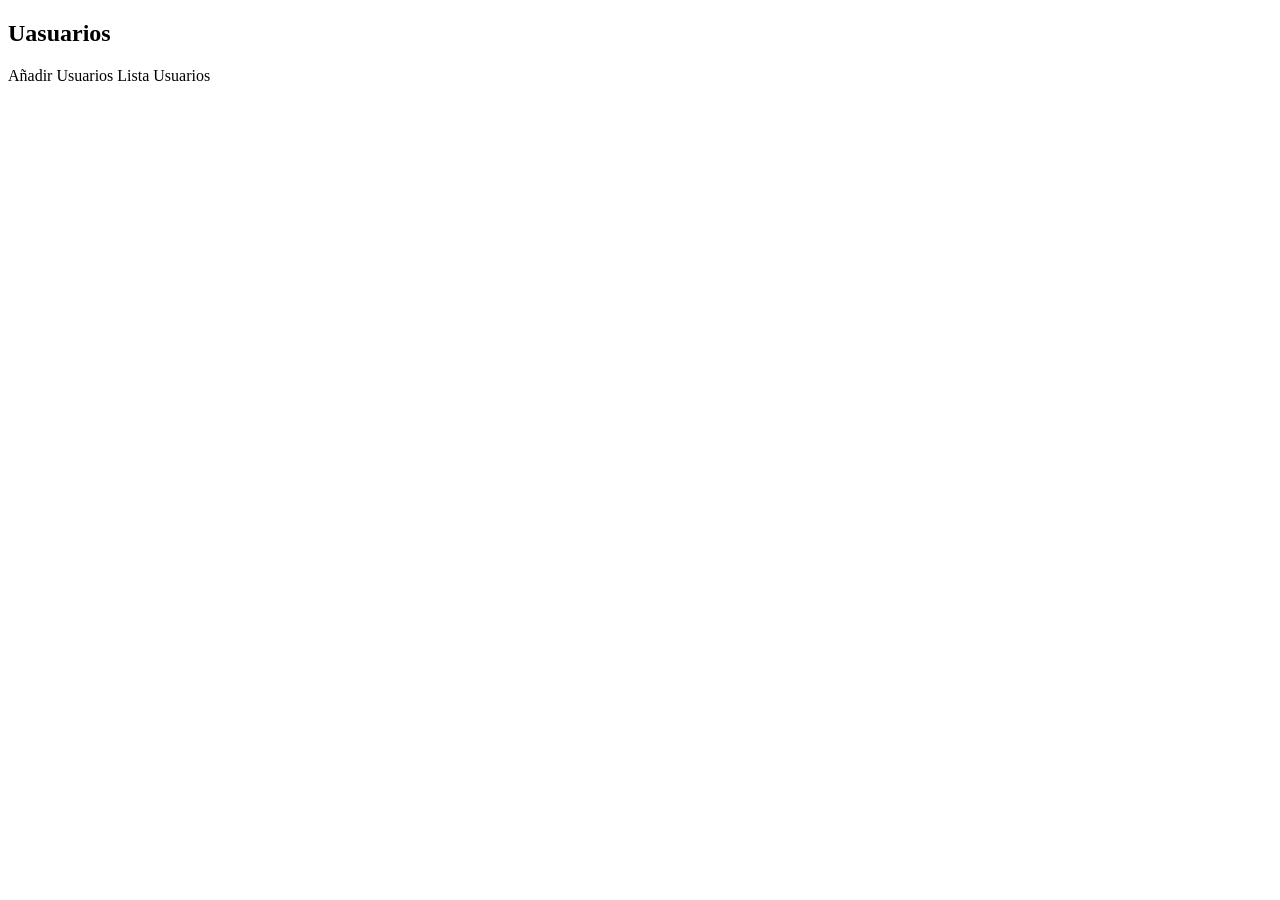
<file: proyecto/target/classes/templates/index.html>
<!DOCTYPE html>
<html lang="en" xmlns:th="http://www.thymeleaf.org">
<head>
    <meta charset="UTF-8">
    <meta name="viewport" content="width=device-width, initial-scale=1.0">
    <link rel="stylesheet" th:href="@{/styleIndex.css}">
    <title>Usuarios</title>
</head>
<body>
    <h2>Uasuarios</h2>
    <a th:href="@{/showNewUsuario}">Añadir Usuarios</a>
    <a th:href="@{/get-user}">Lista Usuarios</a>
</body>
</html>
</file>
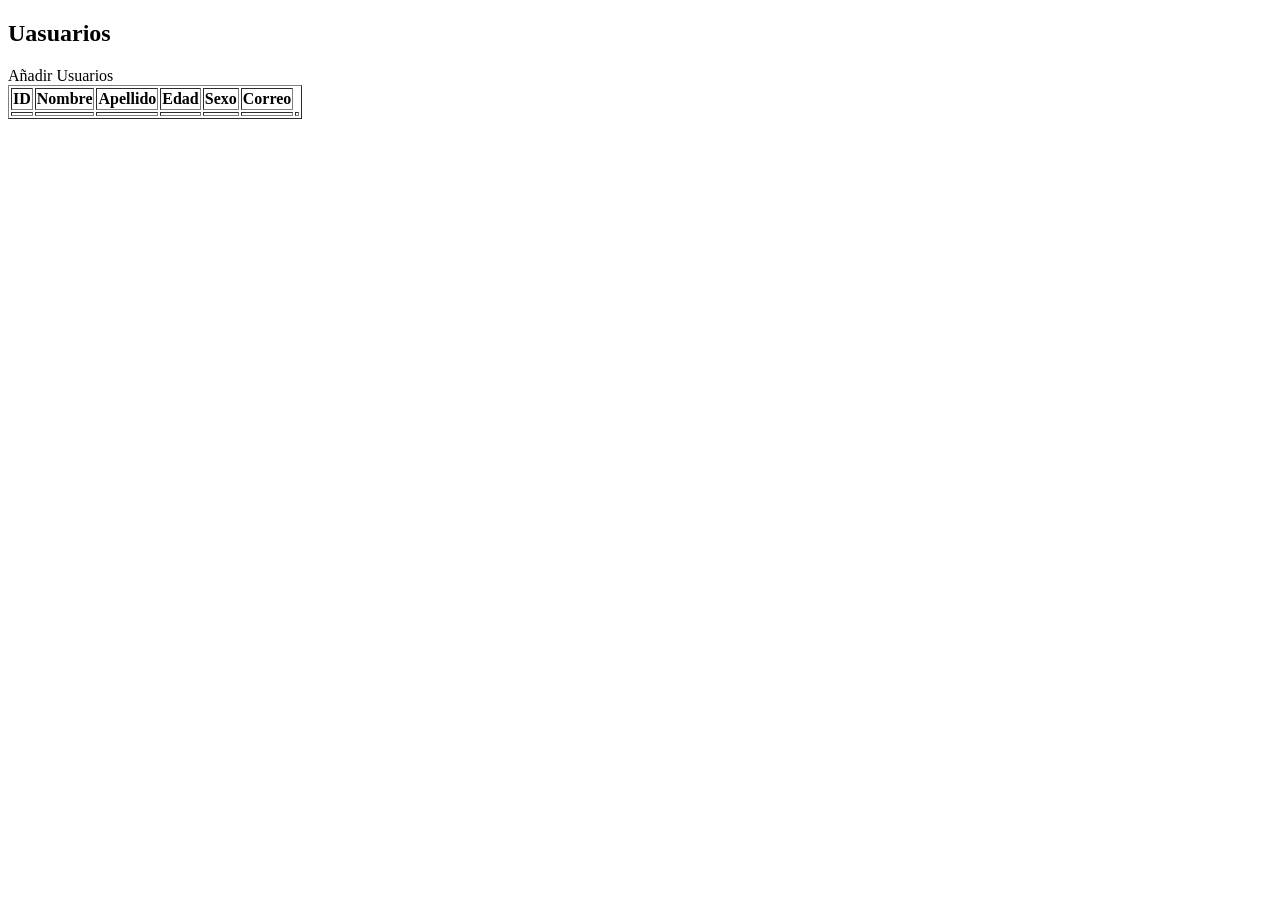
<file: proyecto/target/classes/templates/listaUsuario.html>
<!DOCTYPE html>
<html lang="en" xmlns:th="http://www.thymeleaf.org">
<head>
    <meta charset="UTF-8">
    <meta name="viewport" content="width=device-width, initial-scale=1.0">
    <link rel="stylesheet" th:href="@{/styleLista.css}">
    <title>Usuarios</title>
</head>
<body>
    <h2>Uasuarios</h2>
    <a th:href="@{/showNewUsuario}">Añadir Usuarios</a>
    <table border="1">
        <tr>
            <th>ID</th>
            <th>Nombre</th>
            <th>Apellido</th>
            <th>Edad</th>
            <th>Sexo</th>
            <th>Correo</th>
        </tr>
        <tr th:each="usuarios:${listaUsuarios}">
            <td th:text="${usuarios.id}"></td>
            <td th:text="${usuarios.name}"></td>
            <td th:text="${usuarios.lastName}"></td>
            <td th:text="${usuarios.age}"></td>
            <td th:text="${usuarios.sex}"></td>
            <td th:text="${usuarios.email}"></td>
            <td>
                <!-- <a th:href="@{/showFormForUpdate/{id}(id=${student.id})}">Edit</a>
                <a th:href="@{/deleteStudent/{id}(id=${student.id})}">Delete</a> -->
            </td>
        </tr>
    </table>
</body>
</html>
</file>
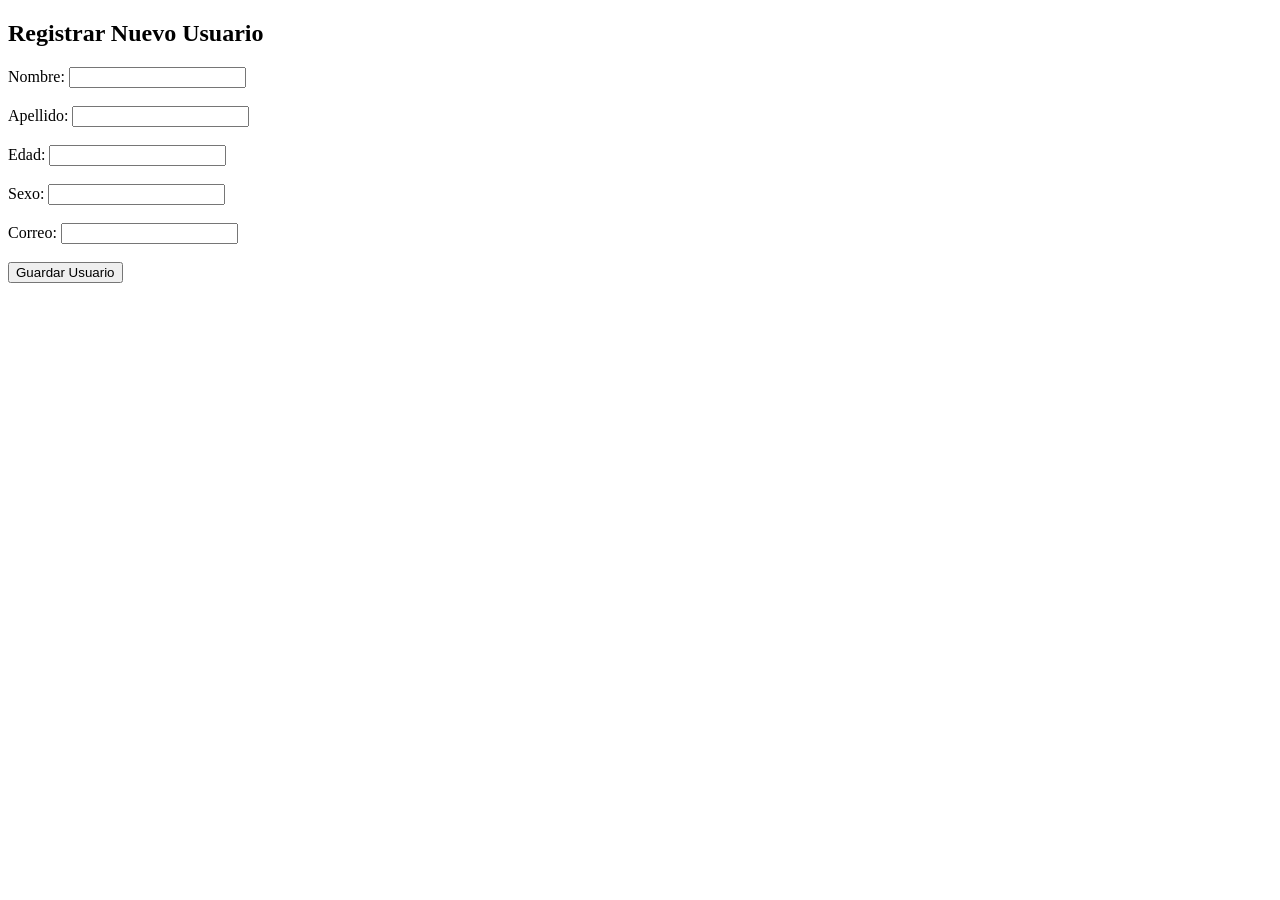
<file: proyecto/target/classes/templates/saveUsuario.html>
<!DOCTYPE html>
<html lang="es" xmlns:th="http://thymeleaf.org">
<head>
    <meta charset="UTF-8">
    <meta name="viewport" content="width=device-width, initial-scale=1.0">
    <link rel="stylesheet" th:href="@{/styleRegistro.css}">
    <title>Registro de Usuario</title>
</head>
<body>
    <h2>Registrar Nuevo Usuario</h2>
    
    
    <form th:action="@{/create}" th:object="${usuarioRegistro}" method="post">
        
        <label>Nombre:</label>
        <input type="text" th:field="*{name}" required /><br/><br/>
        
        <label>Apellido:</label>
        <input type="text" th:field="*{lastName}" required /><br/><br/>
        
        <label>Edad:</label>
        <input type="number" th:field="*{age}" required /><br/><br/>
        
        <label>Sexo:</label>
        <input type="text" th:field="*{sex}" required /><br/><br/>
        
        <label>Correo:</label>
        <input type="email" th:field="*{email}" required /><br/><br/>
        
        <button type="submit">Guardar Usuario</button>
    </form>
</body>
</html>
</file>
